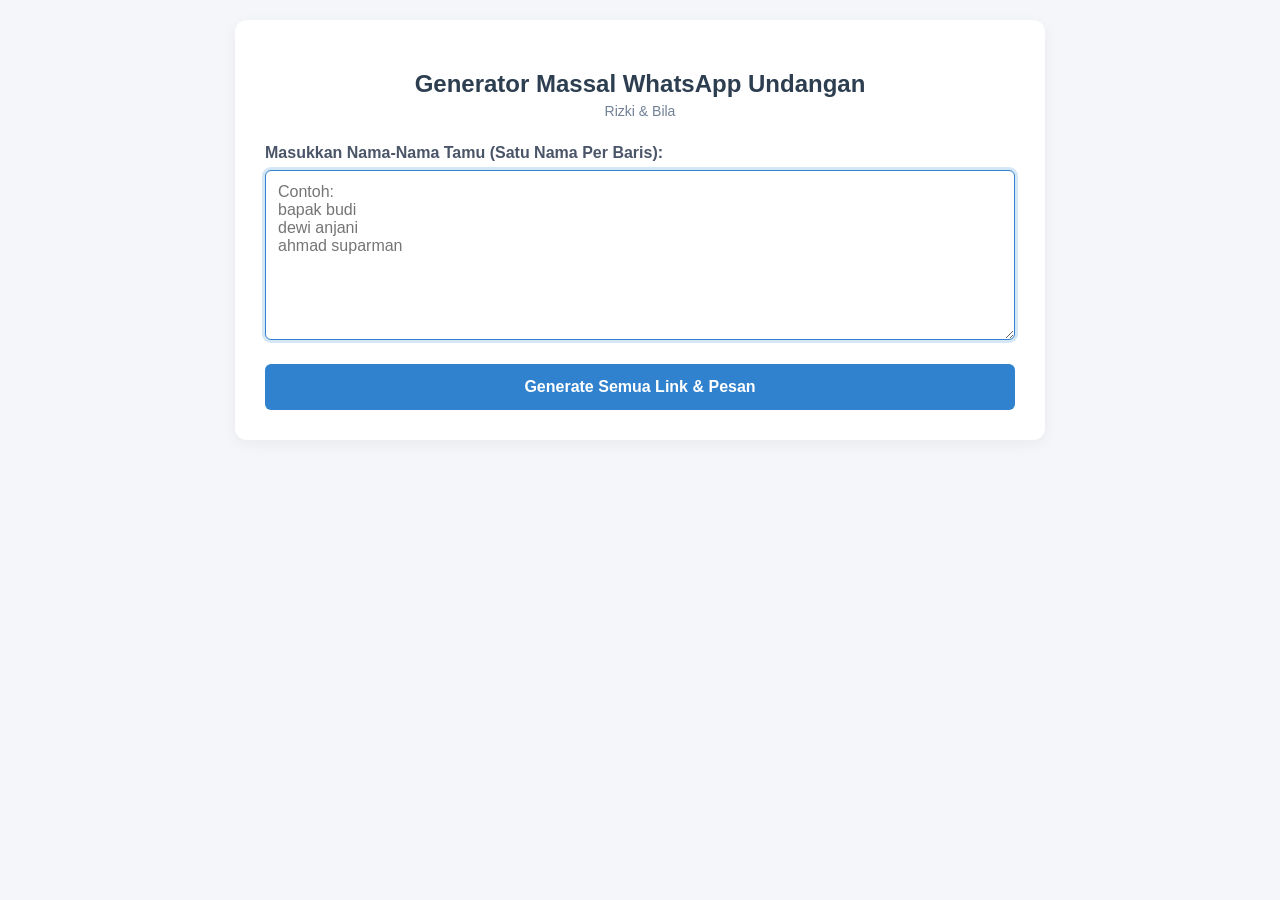
<file: generator.html>
<!DOCTYPE html>
<html lang="id">
<head>
    <meta charset="UTF-8">
    <meta name="viewport" content="width=device-width, initial-scale=1.0">
    <title>Generator Banyak Undangan - Rizki & Bila</title>
    <style>
        body {
            font-family: 'Segoe UI', Tahoma, Geneva, Verdana, sans-serif;
            background-color: #f4f6f9;
            margin: 0;
            padding: 20px;
            color: #333;
        }
        .container {
            max-width: 750px;
            margin: 0 auto;
            background: #ffffff;
            padding: 30px;
            border-radius: 12px;
            box-shadow: 0 4px 15px rgba(0,0,0,0.05);
        }
        h2 {
            text-align: center;
            color: #2c3e50;
            margin-bottom: 5px;
        }
        .subtitle {
            text-align: center;
            color: #718096;
            margin-bottom: 25px;
            font-size: 14px;
        }
        .form-group {
            margin-bottom: 20px;
        }
        label {
            display: block;
            font-weight: 600;
            margin-bottom: 8px;
            color: #4a5568;
        }
        textarea {
            width: 100%;
            padding: 12px;
            border: 1px solid #cbd5e1;
            border-radius: 6px;
            box-sizing: border-box;
            font-size: 16px;
            font-family: inherit;
            resize: vertical;
        }
        textarea:focus {
            border-color: #3182ce;
            outline: none;
            box-shadow: 0 0 0 3px rgba(49, 130, 206, 0.2);
        }
        button.btn-primary {
            width: 100%;
            padding: 14px;
            background-color: #3182ce;
            color: #fff;
            border: none;
            border-radius: 6px;
            font-size: 16px;
            font-weight: bold;
            cursor: pointer;
            transition: background 0.2s;
        }
        button.btn-primary:hover {
            background-color: #2b6cb0;
        }
        .result-container {
            margin-top: 30px;
            display: none;
        }
        .tamu-item {
            background: #f8fafc;
            border: 1px solid #e2e8f0;
            border-radius: 8px;
            padding: 15px;
            margin-bottom: 15px;
        }
        .tamu-header {
            font-weight: bold;
            font-size: 16px;
            color: #2d3748;
            margin-bottom: 10px;
            display: flex;
            justify-content: space-between;
            border-bottom: 1px dashed #cbd5e1;
            padding-bottom: 5px;
        }
        .link-preview {
            font-size: 13px;
            color: #4a5568;
            background: #edf2f7;
            padding: 8px;
            border-radius: 4px;
            word-break: break-all;
            margin-bottom: 10px;
        }
        .btn-action-group {
            display: flex;
            gap: 10px;
        }
        .btn-action {
            flex: 1;
            padding: 10px;
            border: none;
            border-radius: 4px;
            font-weight: bold;
            font-size: 14px;
            cursor: pointer;
            color: white;
            transition: opacity 0.2s;
        }
        .btn-action:hover {
            opacity: 0.9;
        }
        .btn-copy {
            background-color: #38a169;
        }
        .btn-wa {
            background-color: #25d366;
        }
    </style>
</head>
<body>

<div class="container">
    <h2>Generator Massal WhatsApp Undangan</h2>
    <div class="subtitle">Rizki & Bila</div>
    
    <div class="form-group">
        <label for="daftarTamu">Masukkan Nama-Nama Tamu (Satu Nama Per Baris):</label>
        <textarea id="daftarTamu" rows="8" placeholder="Contoh:&#10;bapak budi&#10;dewi anjani&#10;ahmad suparman" autofocus></textarea>
    </div>
    
    <button class="btn-primary" onclick="generateSemuaUndangan()">Generate Semua Link & Pesan</button>
    
    <div id="resultContainer" class="result-container">
        <label id="totalTamuLabel">Daftar Hasil Link Sebar:</label>
        <div id="daftarHasil"></div>
    </div>
</div>

<script>
    // Penampung data pesan teks agar bisa diakses fungsi copy & kirim
    let dataPesanSemua = {};

    function generateSemuaUndangan() {
        const textInput = document.getElementById('daftarTamu').value.trim();
        if (!textInput) {
            alert('Silakan masukkan minimal satu nama tamu.');
            return;
        }

        // Memecah teks per baris baru, hapus spasi di ujung, dan buang baris yang kosong
        const listNama = textInput.split('\n')
                                  .map(nama => nama.trim())
                                  .filter(nama => nama.length > 0);

        const daftarHasilDiv = document.getElementById('daftarHasil');
        daftarHasilDiv.innerHTML = ''; // Kosongkan daftar lama
        dataPesanSemua = {}; // Reset penampung teks

        listNama.forEach((namaOriginal, index) => {
            // 1. Kapitalisasi Otomatis Huruf Pertama Tiap Kata
            const namaKapital = namaOriginal.replace(/\b\w/g, function(char) {
                return char.toUpperCase();
            });

            // 2. Buat URL Pendek Terintegrasi GitHub Pages Anda
            const namaEncoded = encodeURIComponent(namaKapital);
            const linkUndangan = `https://muhammadfard.github.io/Undangan-Nikahan/?to=${namaEncoded}`;

            // 3. Susun Format Pesan WhatsApp Sesuai Template Anda
            let pesanHasil = `Yth. Bapak/Ibu/Saudara/i\n`;
            pesanHasil += `*${namaKapital}*\n`;
            pesanHasil += `Di Tempat\n`;
            pesanHasil += `-----------\n`;
            pesanHasil += `Dengan segala kerendahan hati , kami mengundang Bapak/Ibu/Saudara/i dan teman-teman untuk menghadiri acara,\n`;
            pesanHasil += `===========\n`;
            pesanHasil += `*Rizki & Bila*\n`;
            pesanHasil += `===========\n`;
            pesanHasil += `Pada: Resepsi\n`;
            pesanHasil += `🗓️ Tanggal: 27-06-2026\n`;
            pesanHasil += `🕛 Pukul: 10:00 - 16:00\n`;
            pesanHasil += `📍 Lokasi: UPGRISBA Convention Center (UPCC) Jl. Gajah Mada Dalam, Kec. Nanggalo Kota Padang - Sumatera Barat\n\n`;
            pesanHasil += `Link undangan bisa diakses lengkap di:\n`;
            pesanHasil += `${linkUndangan}\n\n`;
            pesanHasil += `Merupakan suatu kebahagiaan bagi kami apabila Bapak/Ibu/Saudara/i berkenan untuk hadir di acara kami\n`;
            pesanHasil += `Mohon maaf perihal undangan hanya di bagikan melalui pesan ini\n`;
            pesanHasil += `Terisa kasih banyak atas perhatiannya\n\n\n`;
            pesanHasil += `_Note:_\n`;
            pesanHasil += `_Untuk mendapatkan hasil yg bagus, harap buka melalui google chrome terupdate dan matikan mode gelap dari hp_`;

            // Simpan teks mentah ke dalam objek memori berdasarkan ID index
            dataPesanSemua[index] = pesanHasil;

            // 4. Render Tampilan Item List ke Layar HTML
            const itemHTML = `
                <div class="tamu-item">
                    <div class="tamu-header">
                        <span>${index + 1}. ${namaKapital}</span>
                    </div>
                    <div class="link-preview">${linkUndangan}</div>
                    <div class="btn-action-group">
                        <button class="btn-action btn-copy" onclick="copySingle(${index})">Salin Pesan</button>
                        <button class="btn-action btn-wa" onclick="kirimWASingle(${index})">Kirim WA</button>
                    </div>
                </div>
            `;
            daftarHasilDiv.innerHTML += itemHTML;
        });

        // Tampilkan Container Utama Hasil
        document.getElementById('totalTamuLabel').innerText = `Berhasil membuat ${listNama.length} link sebar undangan:`;
        document.getElementById('resultContainer').style.display = 'block';
    }

    // Fungsi Aksi Tombol Salin Per Nama
    function copySingle(id) {
        const teks = dataPesanSemua[id];
        navigator.clipboard.writeText(teks).then(() => {
            alert('Pesan undangan berhasil disalin ke clipboard!');
        }).catch(err => {
            alert('Gagal menyalin otomatis, silakan salin secara manual.');
        });
    }

    // Fungsi Aksi Tombol Kirim WA Per Nama
    function kirimWASingle(id) {
        const teks = dataPesanSemua[id];
        const waUrl = `https://api.whatsapp.com/send?text=${encodeURIComponent(teks)}`;
        window.open(waUrl, '_blank');
    }
</script>

</body>
</html>
</file>
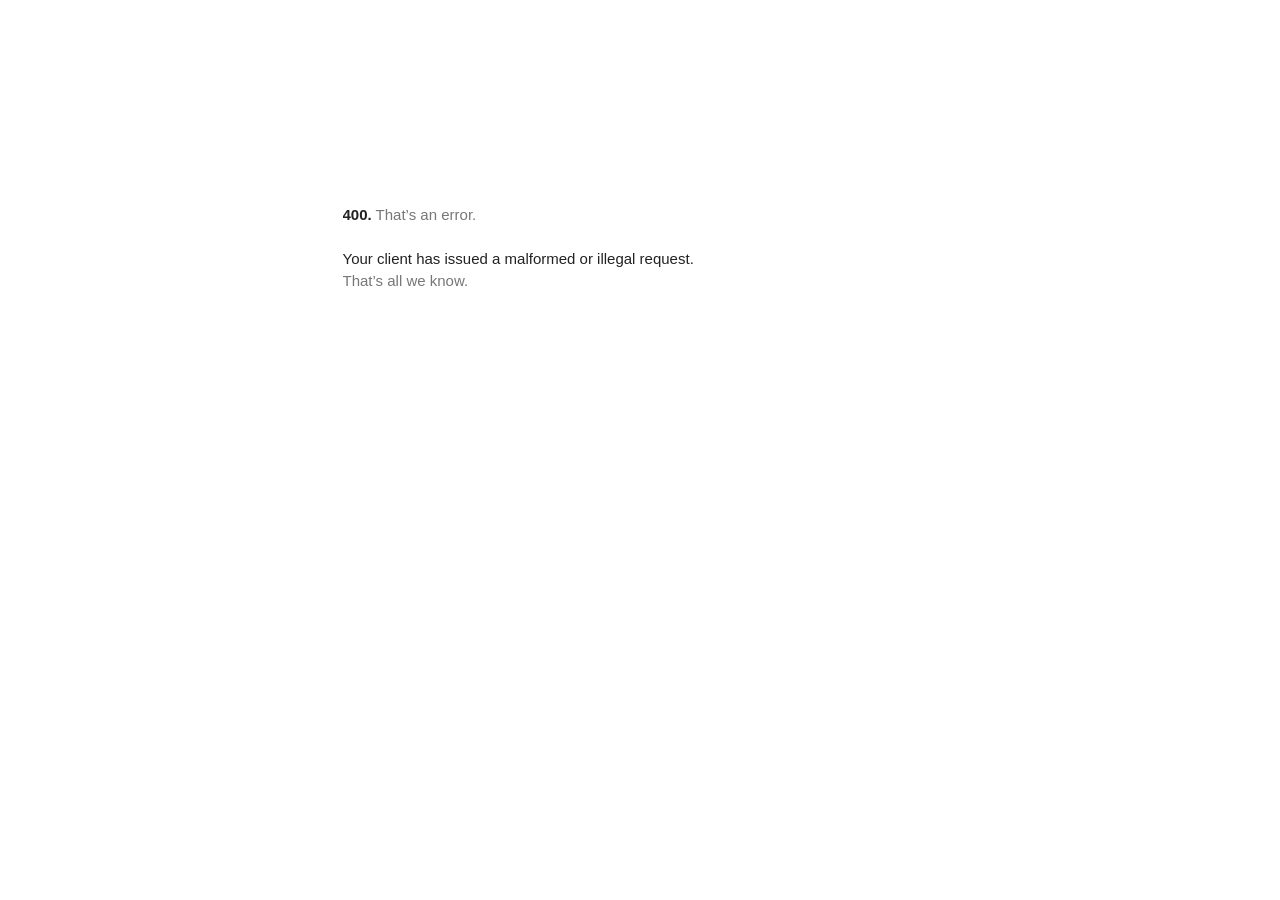
<file: www.googletagmanager.com/gtm5445.html>
<!DOCTYPE html>
<html lang=en>
  <meta charset=utf-8>
  <meta name=viewport content="initial-scale=1, minimum-scale=1, width=device-width">
  <title>Error 400 (Bad Request)!!1</title>
  <style>
    *{margin:0;padding:0}html,code{font:15px/22px arial,sans-serif}html{background:#fff;color:#222;padding:15px}body{margin:7% auto 0;max-width:390px;min-height:180px;padding:30px 0 15px}* > body{background:url(//www.google.com/images/errors/robot.png) 100% 5px no-repeat;padding-right:205px}p{margin:11px 0 22px;overflow:hidden}ins{color:#777;text-decoration:none}a img{border:0}@media screen and (max-width:772px){body{background:none;margin-top:0;max-width:none;padding-right:0}}#logo{background:url(//www.google.com/images/branding/googlelogo/1x/googlelogo_color_150x54dp.png) no-repeat;margin-left:-5px}@media only screen and (min-resolution:192dpi){#logo{background:url(//www.google.com/images/branding/googlelogo/2x/googlelogo_color_150x54dp.png) no-repeat 0% 0%/100% 100%;-moz-border-image:url(//www.google.com/images/branding/googlelogo/2x/googlelogo_color_150x54dp.png) 0}}@media only screen and (-webkit-min-device-pixel-ratio:2){#logo{background:url(//www.google.com/images/branding/googlelogo/2x/googlelogo_color_150x54dp.png) no-repeat;-webkit-background-size:100% 100%}}#logo{display:inline-block;height:54px;width:150px}
  </style>
  <a href=//www.google.com/><span id=logo aria-label=Google></span></a>
  <p><b>400.</b> <ins>That’s an error.</ins>
  <p>Your client has issued a malformed or illegal request.  <ins>That’s all we know.</ins>
</file>
